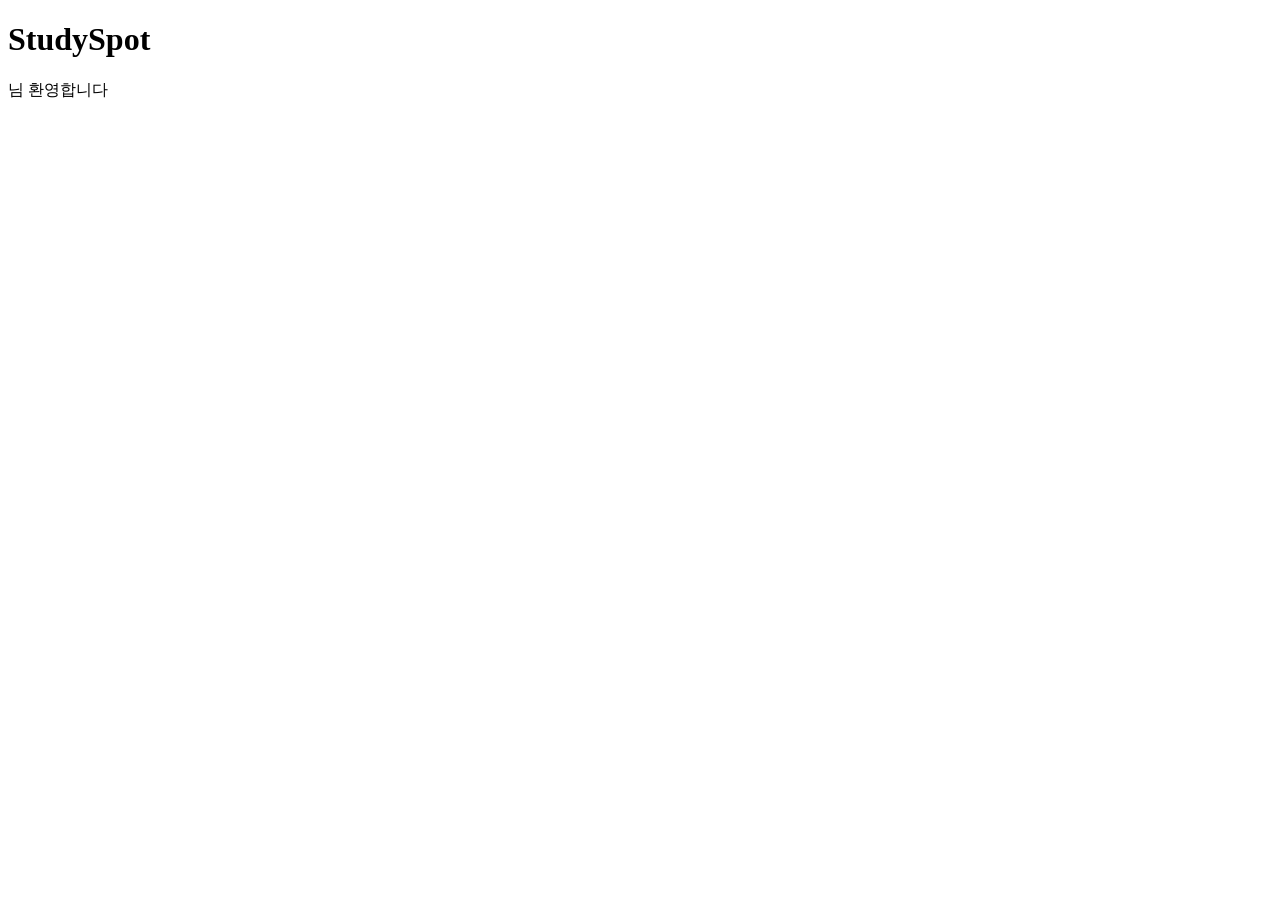
<file: src/main/resources/templates/index.html>
<!DOCTYPE html>
<html xmlns:th="http://www.thymeleaf.org"
      xmlns:sec="http://www.thymeleaf.org/extras/spring-security"
      xmlns:layout="http://www.ultraq.net.nz/thymeleaf/layout"
      layout:decorate="~{layouts/default}">
<head>
    <title>StudySpot</title>
</head>
<body>
<main layout:fragment="content">
    <h1>StudySpot</h1>

    <p sec:authorize="isAuthenticated()">
        <span sec:authentication="principal.nickname"></span>님 환영합니다
    </p>
</main>
</body>
</html>
</file>
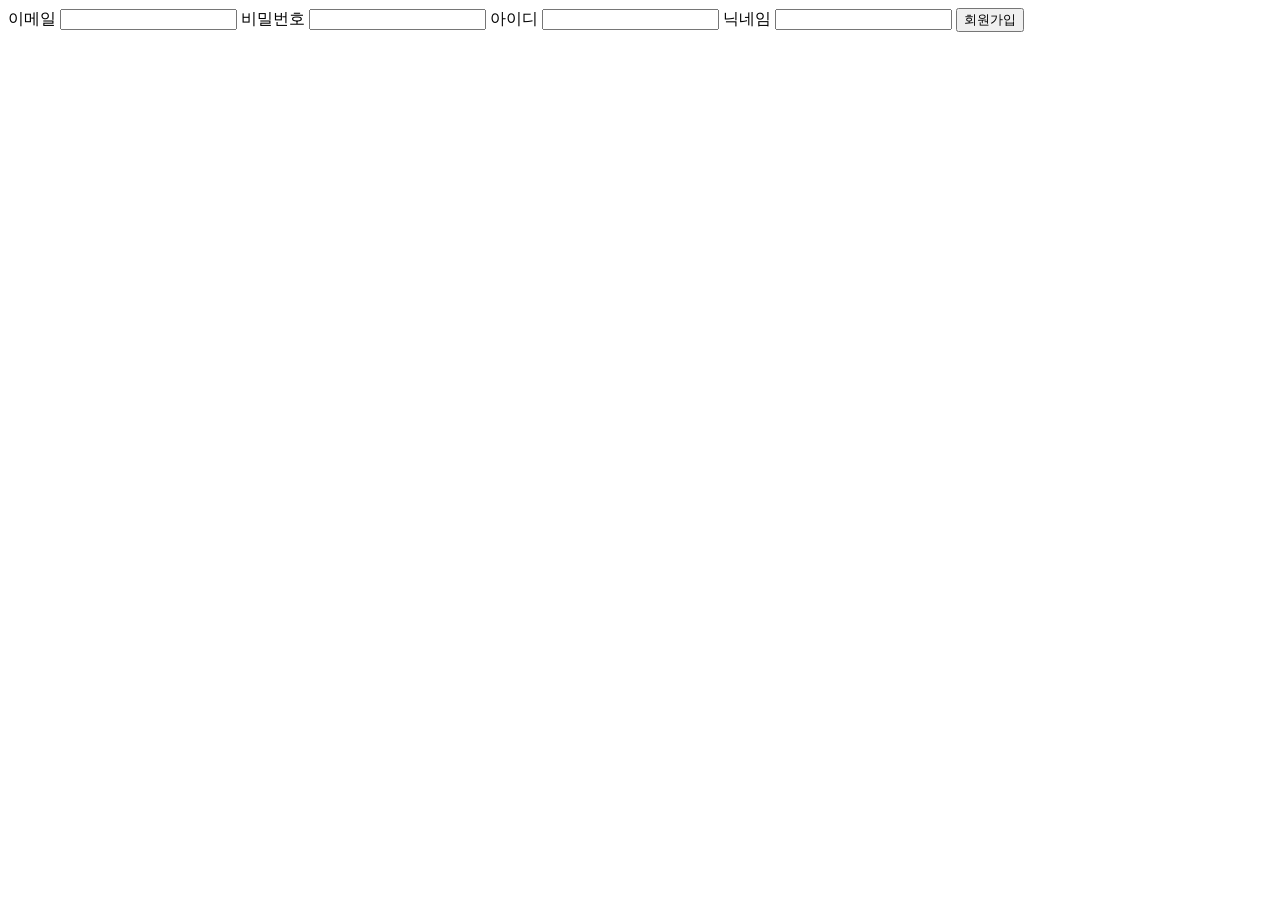
<file: src/main/resources/templates/members/join.html>
<!DOCTYPE html>
<html xmlns:th="http://www.thymeleaf.org"
      xmlns:layout="http://www.ultraq.net.nz/thymeleaf/layout"
      layout:decorate="~{layouts/default}">
<head>
    <title>회원가입</title>
</head>
<body>
<main layout:fragment="content">
    <form id="joinForm">
        <label for="email">이메일</label>
        <input type="email" name="email" id="email">
        <label for="password">비밀번호</label>
        <input type="password" name="password" id="password">
        <label for="username">아이디</label>
        <input type="text" name="username" id="username">
        <label for="nickname">닉네임</label>
        <input type="text" name="nickname" id="nickname">

        <p id="joinError" role="alert" hidden></p>
        <button type="submit">회원가입</button>
    </form>
</main>

    <th:block layout:fragment="scripts">
        <script th:src="@{/js/members/join.js}"></script>
    </th:block>
</body>
</html>
</file>
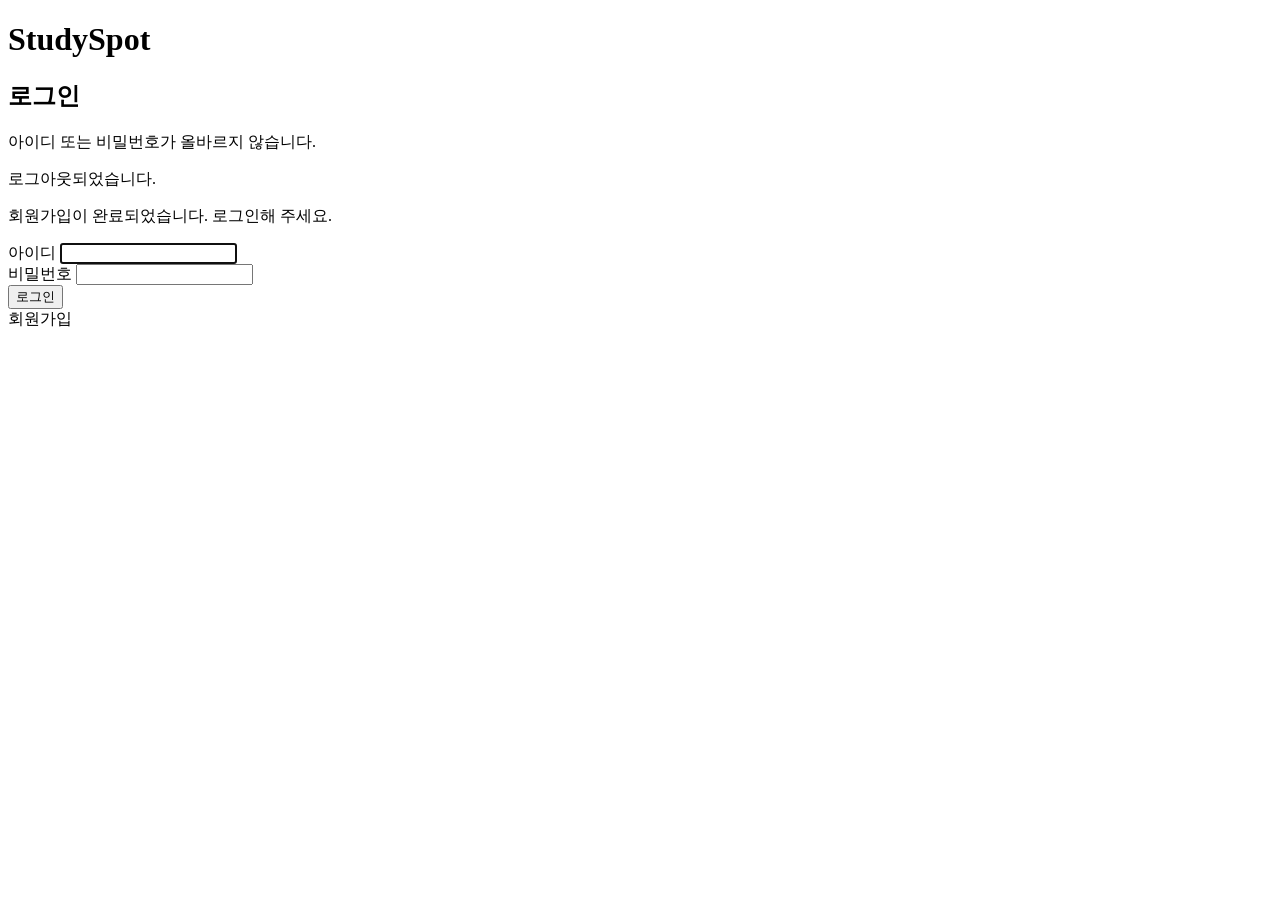
<file: src/main/resources/templates/members/login.html>
<!DOCTYPE html>
<html lang="ko" xmlns:th="http://www.thymeleaf.org">
<head>
    <meta charset="UTF-8">
    <meta name="viewport" content="width=device-width, initial-scale=1.0">
    <title>StudySpot 로그인</title>
</head>
<body>
<main>
    <h1>StudySpot</h1>
    <h2>로그인</h2>

    <p th:if="${param.error}" role="alert">아이디 또는 비밀번호가 올바르지 않습니다.</p>
    <p th:if="${param.logout}">로그아웃되었습니다.</p>
    <p th:if="${param.joined}">회원가입이 완료되었습니다. 로그인해 주세요.</p>

    <form th:action="@{/loginProc}" method="post">
        <input type="hidden" th:name="${_csrf.parameterName}" th:value="${_csrf.token}">

        <div>
            <label for="username">아이디</label>
            <input id="username" name="username" type="text" autocomplete="username" required autofocus>
        </div>

        <div>
            <label for="password">비밀번호</label>
            <input id="password" name="password" type="password" autocomplete="current-password" required>
        </div>

        <button type="submit">로그인</button>
    </form>

    <a th:href="@{/members/join}" class="btn">회원가입</a>
</main>
</body>
</html>
</file>
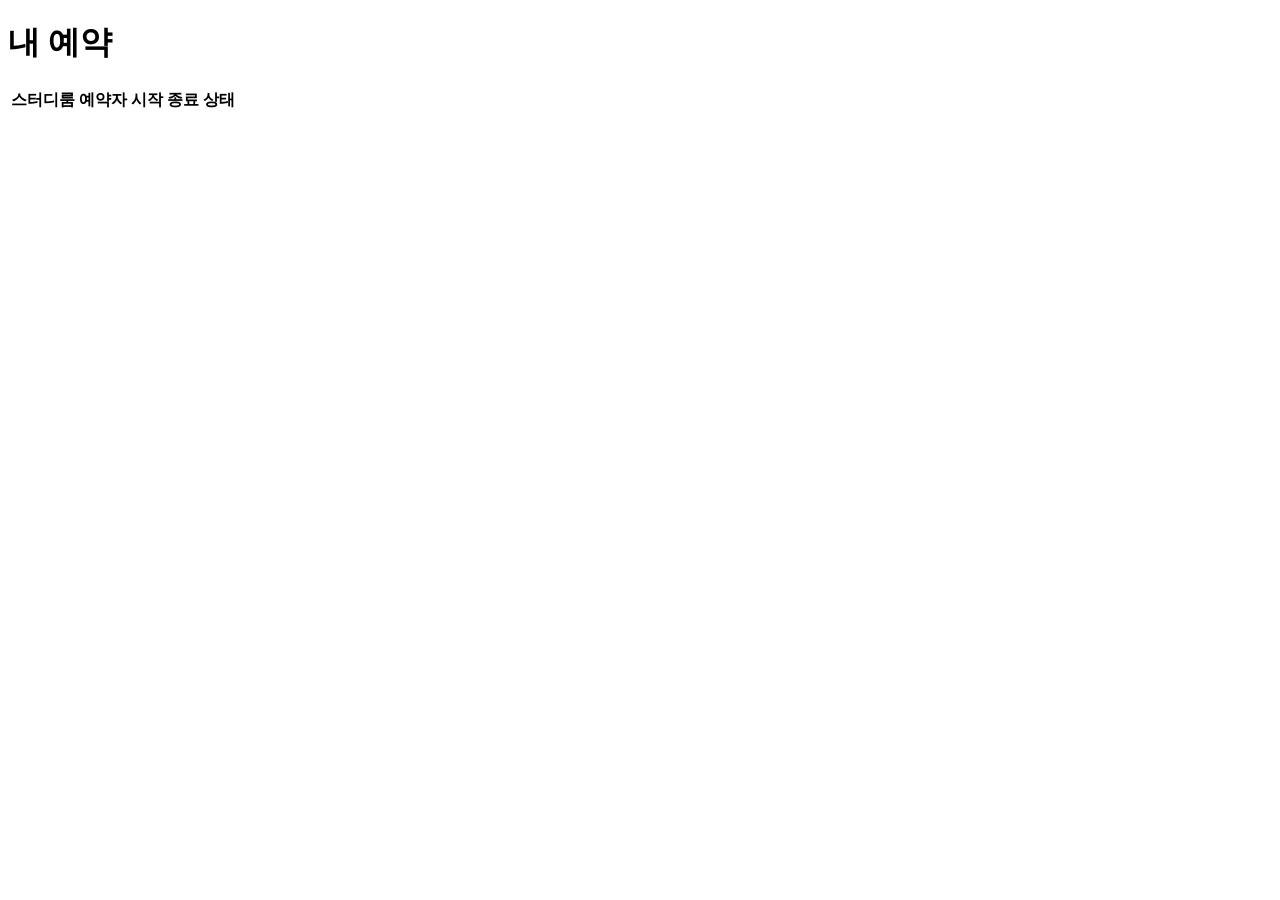
<file: src/main/resources/templates/reservations/list.html>
<!DOCTYPE html>
<html xmlns:th="http://www.thymeleaf.org"
      xmlns:layout="http://www.ultraq.net.nz/thymeleaf/layout"
      layout:decorate="~{layouts/default}">
<head>
    <title>내 예약</title>
</head>
<body>
<main layout:fragment="content">
    <h1>내 예약</h1>

    <p id="message" class="msg"></p>

    <table>
        <thead>
        <tr><th>스터디룸</th><th>예약자</th><th>시작</th><th>종료</th><th>상태</th><th></th></tr>
        </thead>
        <tbody id="reservationList"></tbody>
    </table>

    <nav th:replace="~{fragments/pagination :: pagination}"></nav>
</main>

<th:block layout:fragment="scripts">
    <script th:src="@{/js/reservations/list.js}"></script>
</th:block>
</body>
</html>
</file>
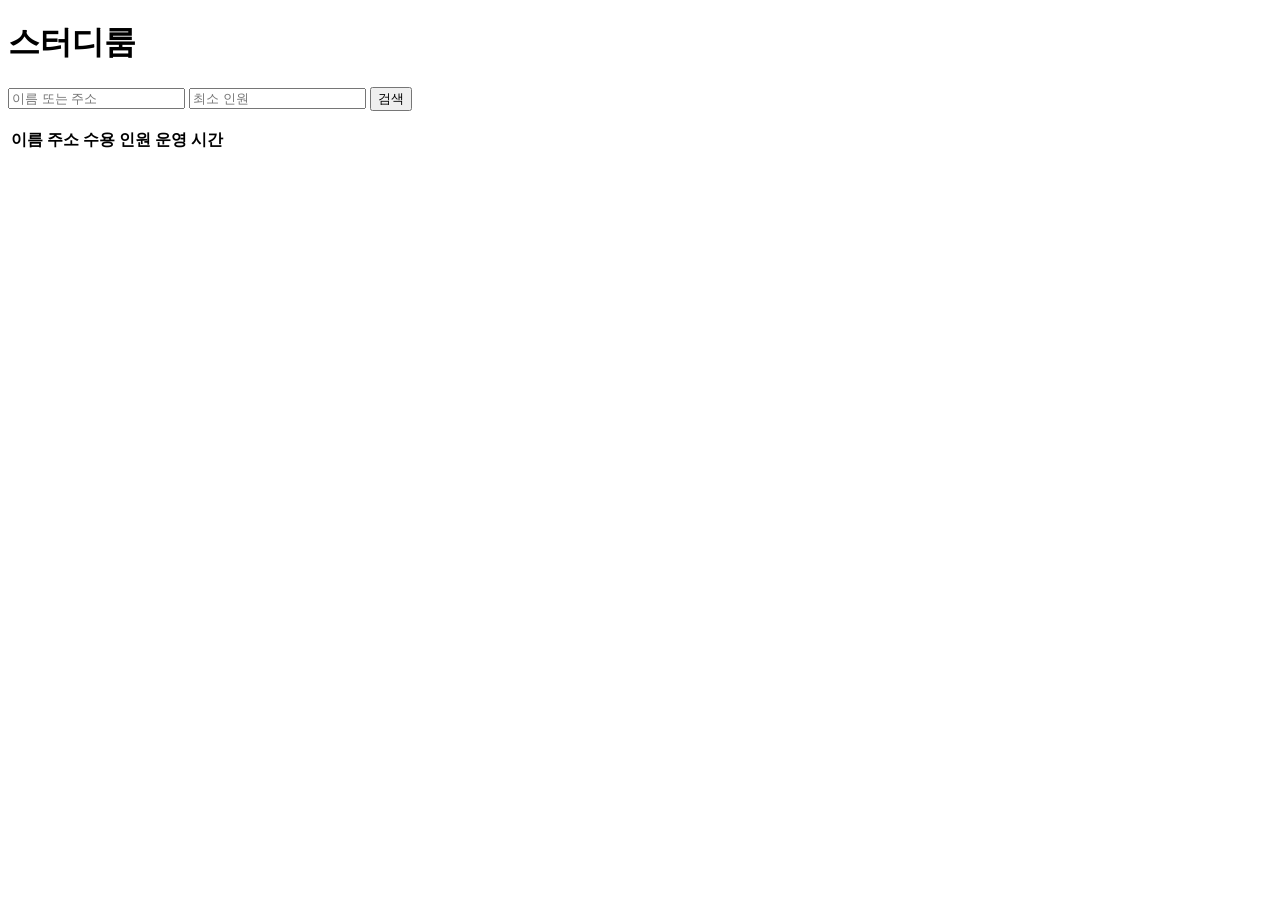
<file: src/main/resources/templates/studyrooms/list.html>
<!DOCTYPE html>
<html xmlns:th="http://www.thymeleaf.org"
      xmlns:layout="http://www.ultraq.net.nz/thymeleaf/layout"
      layout:decorate="~{layouts/default}">
<head>
    <title>스터디룸</title>
</head>
<body>
<main layout:fragment="content">
    <h1>스터디룸</h1>

    <form id="searchForm" class="search">
        <input type="text" id="keyword" placeholder="이름 또는 주소" maxlength="50">
        <input type="number" id="minCapacity" placeholder="최소 인원" min="1">
        <button type="submit">검색</button>
    </form>

    <p id="message" class="msg"></p>

    <table>
        <thead>
        <tr><th>이름</th><th>주소</th><th>수용 인원</th><th>운영 시간</th></tr>
        </thead>
        <tbody id="roomList"></tbody>
    </table>

    <nav th:replace="~{fragments/pagination :: pagination}"></nav>
</main>

<th:block layout:fragment="scripts">
    <script th:src="@{/js/studyrooms/list.js}"></script>
</th:block>
</body>
</html>
</file>
